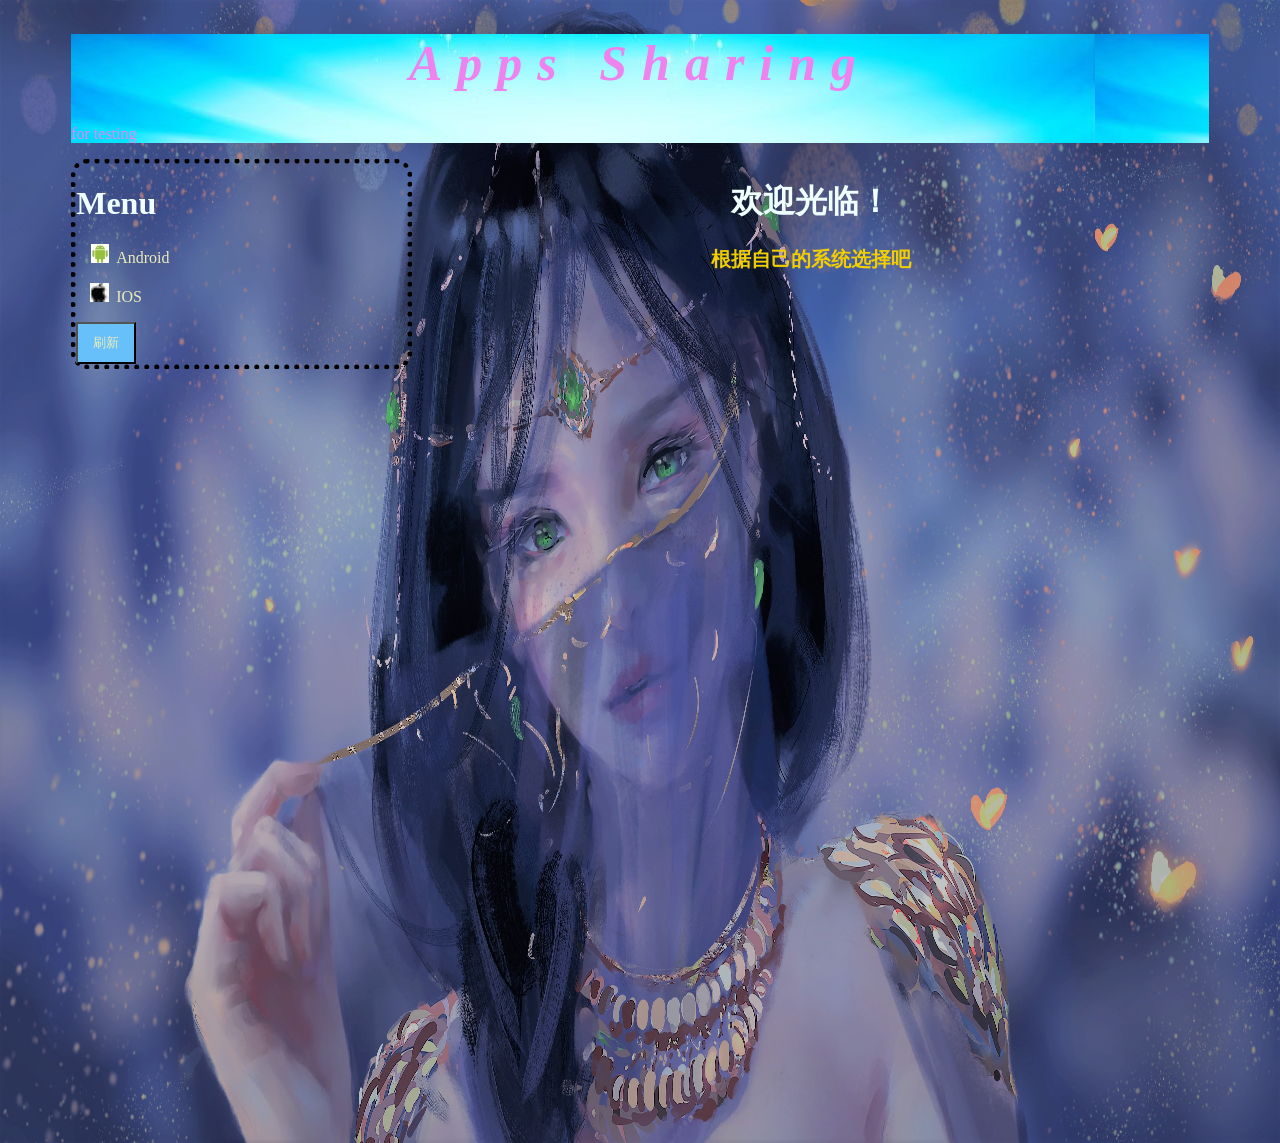
<file: index.html>
<!DOCTYPE html>
<html lang="en">
<head>
    <meta charset="UTF-8">
    <meta name="viewport" content="width=device-width, initial-scale=1.0">
    <meta http-equiv="X-UA-Compatible" content="ie=edge">
    <link rel="stylesheet" href="../css/style1.css">
    <title>Document</title>
</head>
<body>
        <div class="container">
                <div class="box1">
                        <h1>Apps Sharing</h1>
                        <p>for testing</p>
                </div>
                 <div id="main-block">
                        <h1>欢迎光临！</h1>
                        <h2>根据自己的系统选择吧</h2>
                             
                    
                                </div>
                                <div id="sidebar">
                                        <h1>Menu</h1>
                                       <div class="box2">
                                         <div class="list1">
                                                <ul>
                                                    <li><a href="file:///C:/Users/23082/Desktop/testing/for%20Android.html">Android</a></li>
                                                </ul>
                                             </div>
                                        <div class="list2">
                                                 <ul>
                                                    <li><a href="file:///C:/Users/23082/Desktop/testing/for%20IOS.html">IOS</a></li>
                                                </ul>
                                            </div>
                                        <button><a href="file:///C:/Users/23082/Desktop/testing/image/homepage.html">刷新</a></button>
                                        </div>
                                   </div>
                
        <div style="margin-top: 1000px"></div>
    
        
                
               </body>
            </html>
    
</body>
</html>
</file>
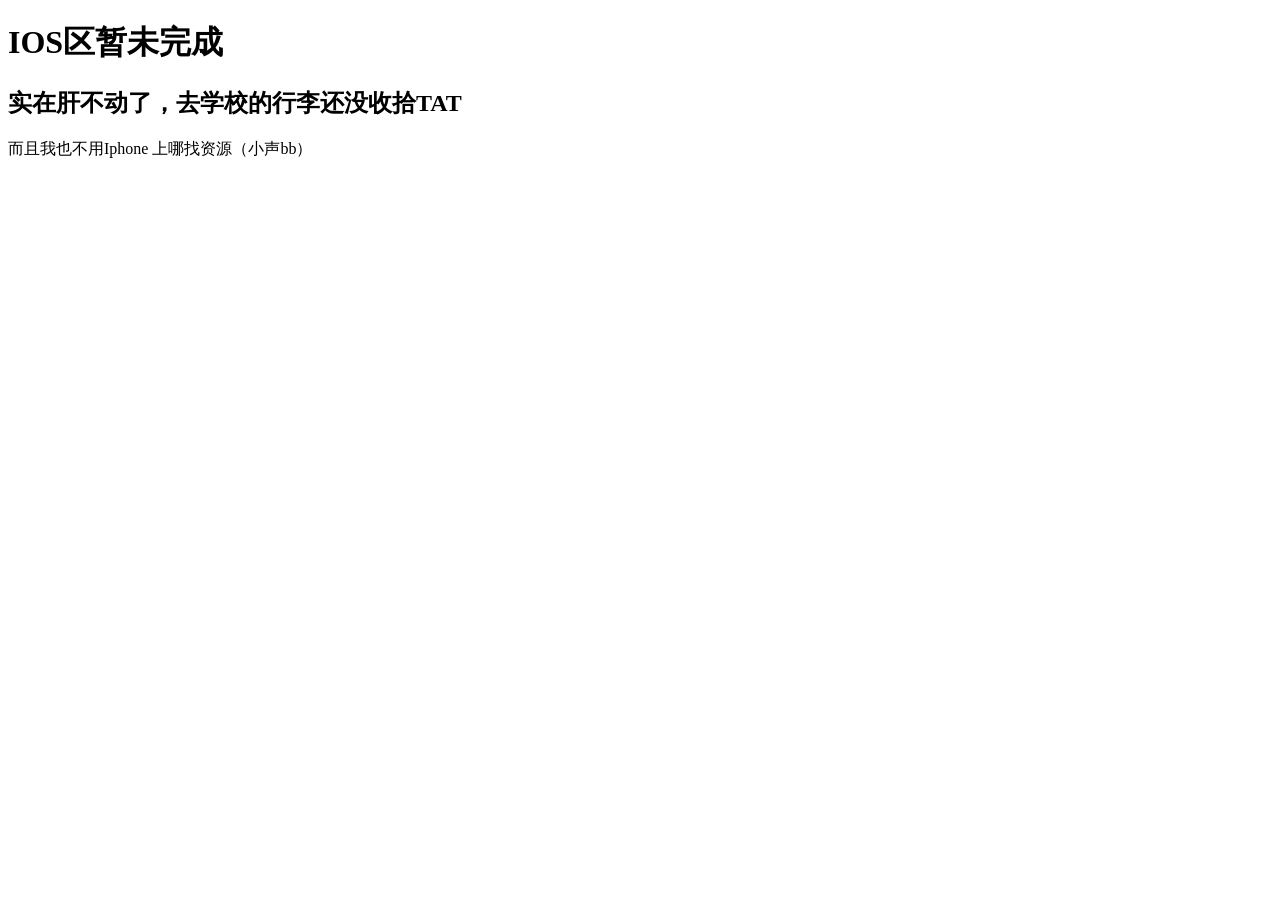
<file: for IOS.html>
<!DOCTYPE html>
<html lang="en">
<head>
    <meta charset="UTF-8">
    <meta name="viewport" content="width=device-width, initial-scale=1.0">
    <meta http-equiv="X-UA-Compatible" content="ie=edge">
    <title>Document</title>
</head>
<body>
    <h1>IOS区暂未完成</h1>
    <h2>实在肝不动了，去学校的行李还没收拾TAT</h2>
    <p>而且我也不用Iphone 上哪找资源（小声bb）</p>
    
</body>
</html>
</file>
<file: css/style1.css>
body{
   box-sizing: border-box;
   background-image: url("../background.jpg");
    background-repeat: no-repeat;
    background-size: 100% 100%;
    color: #555555;
    background-position: center;
}

.box1{
   background-image: url("../image/con\ bcg.jpg");
   color:violet;
}
.box1 h1{
   font-family: 'Times New Roman', Times, serif;
   font-size: 50px;
   font-weight: bolder;
   font-style: italic;
   letter-spacing: 0.3em;
   text-align: center;
}

button{
   background-color: rgb(104, 192, 250);
   color: #555555;
   padding: 10px 15px;

}
button:hover{
   background-color:yellow;
}

button:active{
   background-color: aquamarine;
}

a{
   text-decoration: none;
   color:rgb(3, 59, 41);
}

a:hover{
   color:black;
}

a:visited{
   color: grey;
}

.clearfix{
   clear: both;
}

.container{
   background-color: antiquewhite;
   width: 90%;
   margin: auto
}


.list1 {
   list-style-image: url(../image/Android.jpg);
}

.list2 {
   list-style-image: url(../image/ios.jpg);

}
.block{
   float: left;
   width: 33.3%;
   height: 110px;
   border: 3px outset rgb(212, 177, 212);
   box-sizing: border-box;
   
}

#main-block{
   float: right;
   width: 70%;
   box-sizing: border-box;
   text-align: center;

}

#main-block h1{
    color: azure;
    font-family: fantasy;
    font-family: KaiTi;
}

#sidebar h1{
    color: azure;
}

#sidebar a{
    color: rgb(236, 236, 186);
}

#main-block h2{
   font-size: 20px;
   font-weight: bold;
   color:rgb(241, 206, 2);

}

#sidebar{
   float: left;
   width: 30%;
   border: 1px double gray;
   box-sizing: border-box;
   border: 5px dotted black;
   border-radius: 16px;
   width: 30%;
}
</file>
